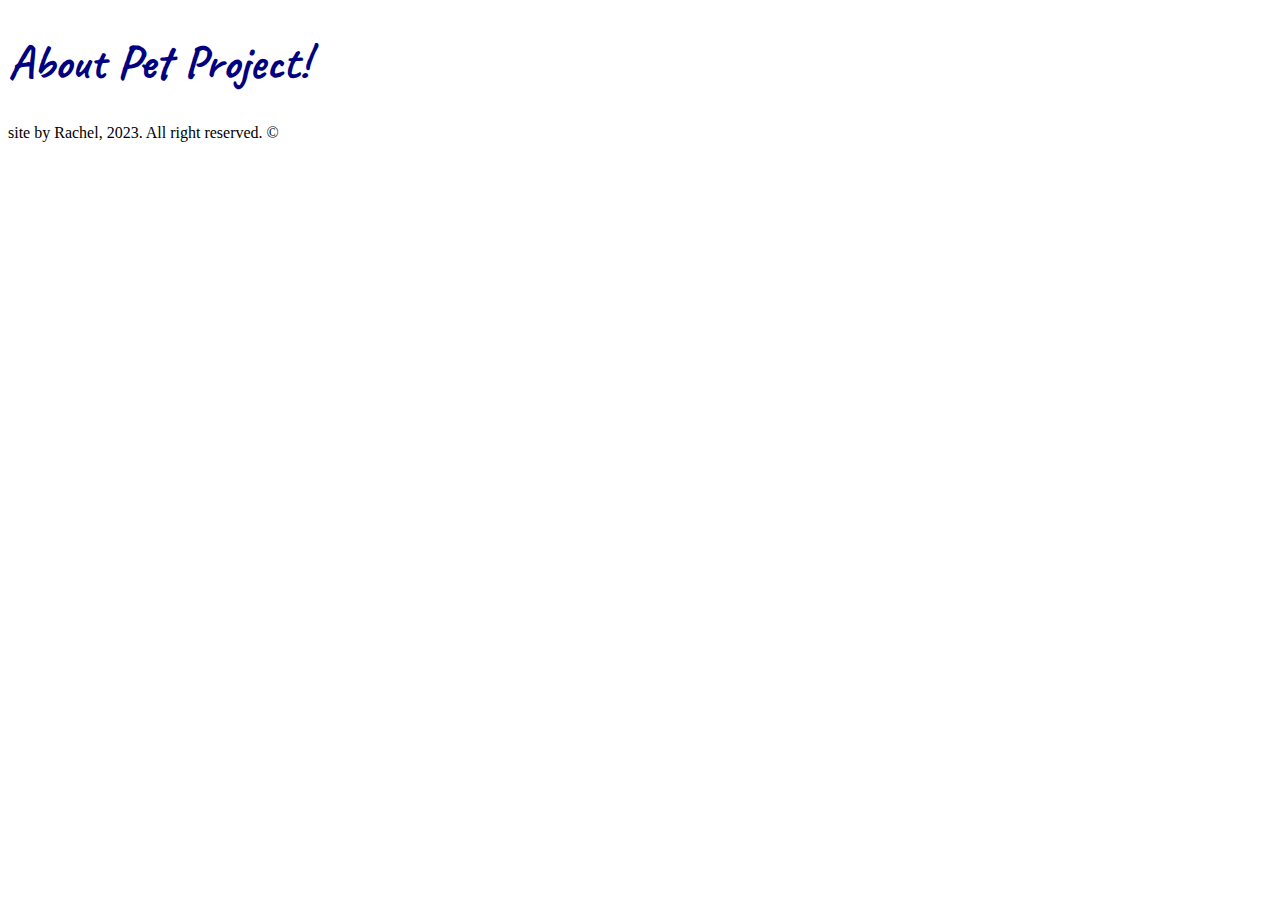
<file: about-the-project.html>
<!DOCTYPE html>
<html lang="en">

<head>
	<meta charset="utf-8">
	<meta name="viewport" content="width=device-width, initial-scale=1.0">
	<title>The Stories of My Glorious Pets</title>
	
	<link rel="preconnect" href="https://fonts.googleapis.com">
   <link rel="preconnect" href="https://fonts.gstatic.com" crossorigin>
   <link href="https://fonts.googleapis.com/css2?family=Caveat:wght@400;700&display=swap" rel="stylesheet">	
   
	<link rel="stylesheet" href="style.css">

</head>

<body>

<h1>About Pet Project!</h1>
	</section>
	<footer>site by Rachel, 2023. All right reserved. &copy;</footer>
</body>

</html>
</file>
<file: style.css>
h1 {
	color: navy;
	font-family: 'Caveat', cursive;
	font-size: 3em;
}
h2 {
	color: darkmagenta;
	background-color: mistyrose;
}
p {
	color: darkkhaki;
}

section {
	display: block;
}

/* img:hover {
	scale: 2;
	rotate: 25deg;
} */
</file>
